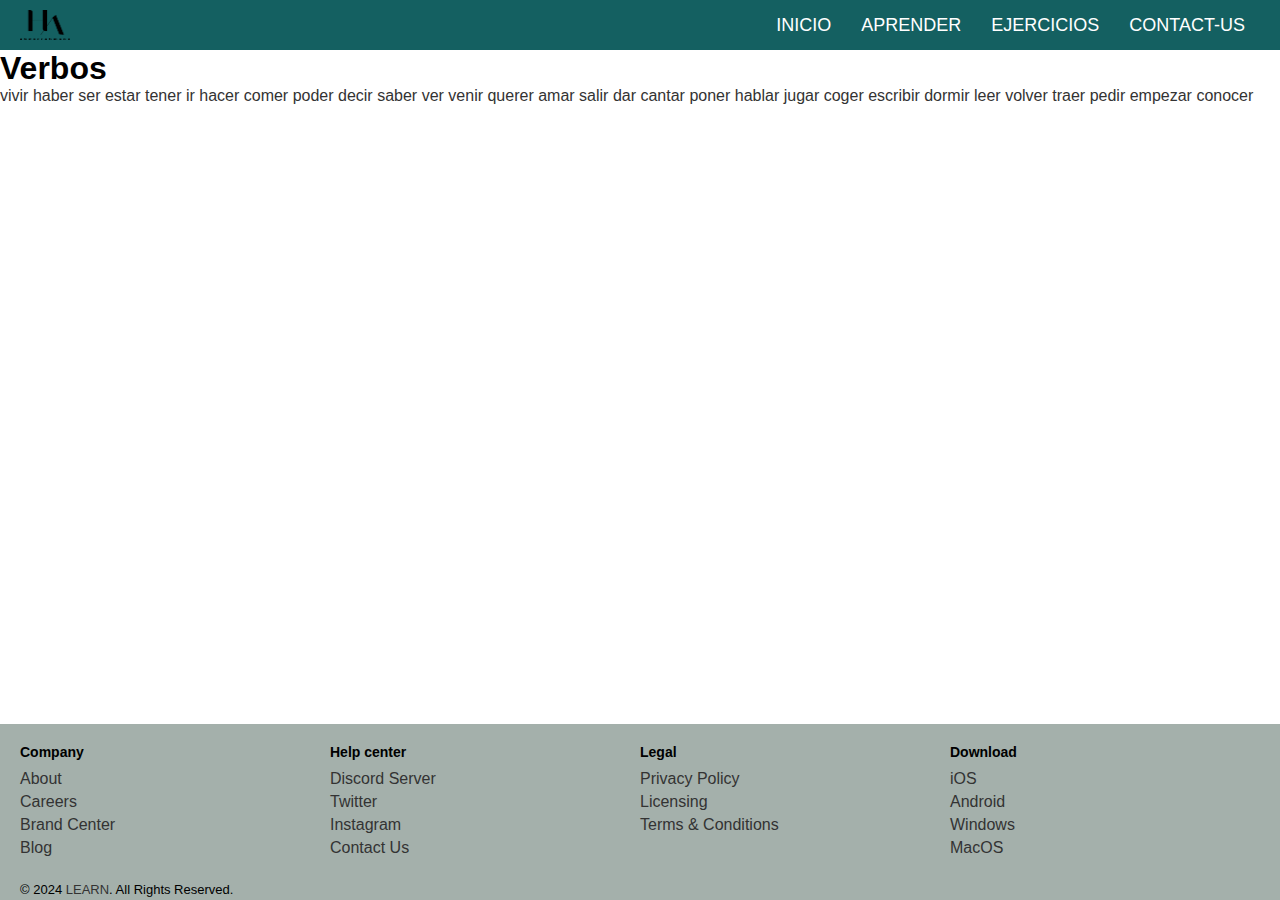
<file: aprender.html>
<!DOCTYPE html>
<html lang="en">
<head>
    <meta charset="UTF-8">
    <meta name="viewport" content="width=device-width, initial-scale=1.0">
    <title>idiomas</title>
    <link rel="stylesheet" href="style.css">
</head>
<body>
    <header>
           
        <nav class="navbar">
            <img class="Header__logo" src="img/Union (1).png" alt="">
            <div class="menu-icon" id="menu-icon">
                <div class="bar"></div>
                <div class="bar"></div>
                <div class="bar"></div>
            </div>
            <ul class="nav-list" id="nav-list">
                <li><a href="index.html">INICIO</a></li>
                <li><a href="aprender.html">APRENDER</a></li>
                <li><a href="ejercicios.html">EJERCICIOS</a></li>
                <li><a href="contactus.html">CONTACT-US</a></li>
            </ul>
        </nav>
 </header>

 <section>
    <div class="aprender__title">
    <h1 class="text-center">Verbos</h1>
    </div>
    <div class="aprender__verbos">
        <a href="#" onclick="mostrarConjugacion('vivir')">vivir</a>
        <a href="#" onclick="mostrarConjugacion('haber')">haber</a>
        <a href="#" onclick="mostrarConjugacion('ser')">ser</a>
        <a href="#" onclick="mostrarConjugacion('estar')">estar</a>
        <a href="#" onclick="mostrarConjugacion('tener')">tener</a>
        <a href="#" onclick="mostrarConjugacion('ir')">ir</a>
        <a href="#" onclick="mostrarConjugacion('hacer')">hacer</a>
        <a href="#" onclick="mostrarConjugacion('comer')">comer</a>
        <a href="#" onclick="mostrarConjugacion('poder')">poder</a>
        <a href="#" onclick="mostrarConjugacion('decir')">decir</a>
        <a href="#" onclick="mostrarConjugacion('saber')">saber</a>
        <a href="#" onclick="mostrarConjugacion('ver')">ver</a>
        <a href="#" onclick="mostrarConjugacion('venir')">venir</a>
        <a href="#" onclick="mostrarConjugacion('querer')">querer</a>
        <a href="#" onclick="mostrarConjugacion('amar')">amar</a>
        <a href="#" onclick="mostrarConjugacion('salir')">salir</a>
        <a href="#" onclick="mostrarConjugacion('dar')">dar</a>
        <a href="#" onclick="mostrarConjugacion('cantar')">cantar</a>
        <a href="#" onclick="mostrarConjugacion('poner')">poner</a>
        <a href="#" onclick="mostrarConjugacion('hablar')">hablar</a>
        <a href="#" onclick="mostrarConjugacion('jugar')">jugar</a>
        <a href="#" onclick="mostrarConjugacion('coger')">coger</a>
        <a href="#" onclick="mostrarConjugacion('escribir')">escribir</a>
        <a href="#" onclick="mostrarConjugacion('dormir')">dormir</a>
        <a href="#" onclick="mostrarConjugacion('leer')">leer</a>
        <a href="#" onclick="mostrarConjugacion('volver')">volver</a>
        <a href="#" onclick="mostrarConjugacion('traer')">traer</a>
        <a href="#" onclick="mostrarConjugacion('pedir')">pedir</a>
        <a href="#" onclick="mostrarConjugacion('empezar')">empezar</a>
        <a href="#" onclick="mostrarConjugacion('conocer')">conocer</a>
    </div>
    <div id="conjugaciones"></div>
  </section>
    


<footer >
    <div class="footer--container">
        <div class="column">
            <h2>Company</h2>
            <ul>
                <li><a href="#">About</a></li>
                <li><a href="#">Careers</a></li>
                <li><a href="#">Brand Center</a></li>
                <li><a href="#">Blog</a></li>
            </ul>
        </div>
        <div class="column">
            <h2>Help center</h2>
            <ul>
                <li><a href="https://discord.com/channels/@me/1217808814313705504">Discord Server</a></li>
                <li><a href="#">Twitter</a></li>
                <li><a href="https://www.instagram.com/abd_hichou/">Instagram</a></li>
                <li><a href="#">Contact Us</a></li>
            </ul>
        </div>
        <div class="column">
            <h2>Legal</h2>
            <ul>
                <li><a href="#">Privacy Policy</a></li>
                <li><a href="#">Licensing</a></li>
                <li><a href="#">Terms & Conditions</a></li>
            </ul>
        </div>
        <div class="column">
            <h2>Download</h2>
            <ul>
                <li><a href="#">iOS</a></li>
                <li><a href="#">Android</a></li>
                <li><a href="#">Windows</a></li>
                <li><a href="#">MacOS</a></li>
            </ul>
        </div>
    </div>
    <div class="copyright">
        <p>© 2024 <a href="#">LEARN</a>. All Rights Reserved.</p>
        <div class="social-links">
            <a href="#"><i class="fab fa-facebook"></i></a>
            <a href="#"><i class="fab fa-twitter"></i></a>
            <a href="#"><i class="fab fa-discord"></i></a>
            <a href="#"><i class="fab fa-github"></i></a>
            <a href="#"><i class="fab fa-dribbble"></i></a>
        </div>
    </div>
</footer>
<script src="js/aprender.js"></script>
<script src="js/site-footer.js"></script>
<script src="js/nav.js"></script>
</body>
</html>
</file>
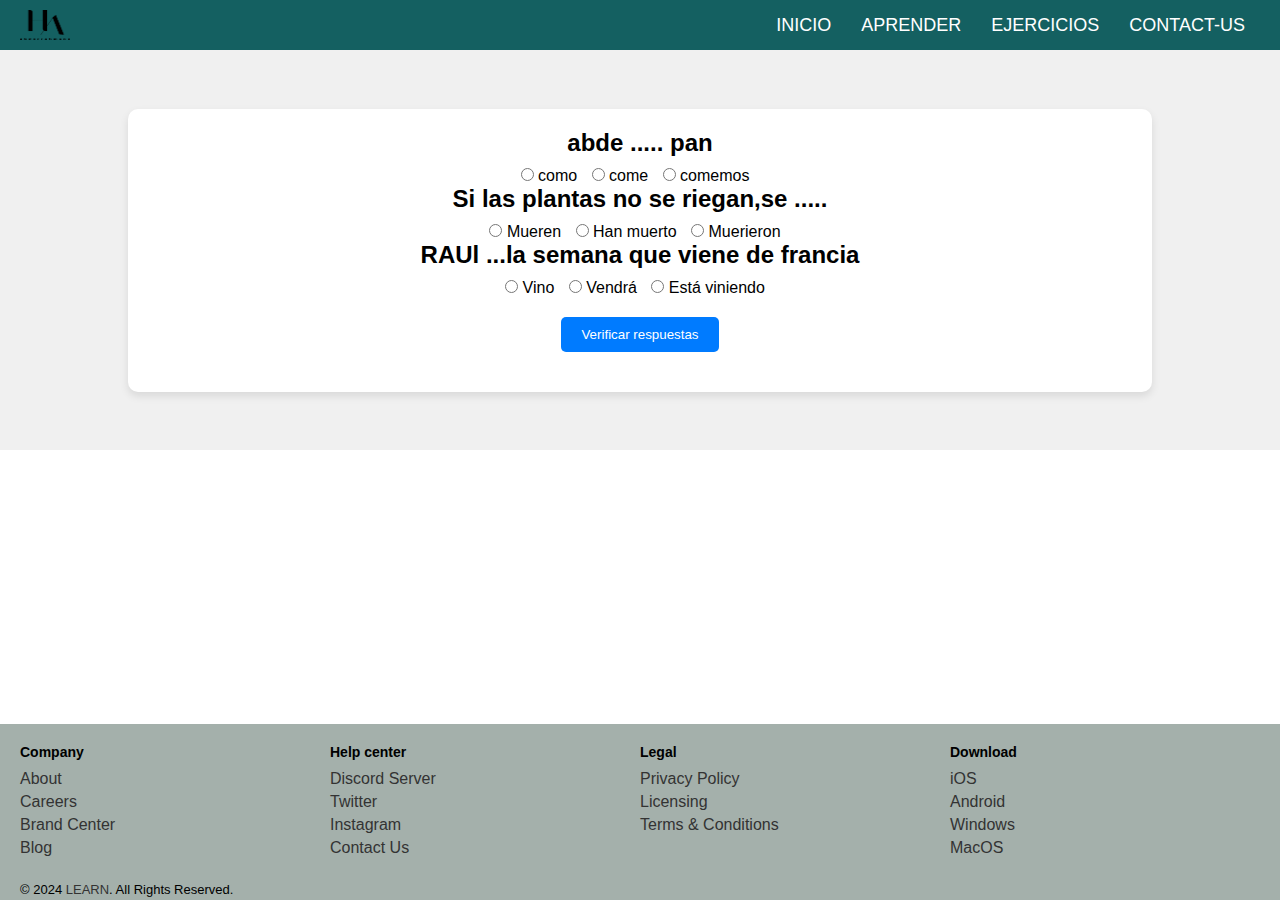
<file: ejercicios.html>
<!DOCTYPE html>
<html lang="en">
<head>
    <meta charset="UTF-8">
    <meta name="viewport" content="width=device-width, initial-scale=1.0">
    <title>idiomas</title>
    <link rel="stylesheet" href="style.css">
   
</head>
<body>
    <header>
           
        <nav class="navbar">
            <img class="Header__logo" src="img/Union (1).png" alt="">
            <div class="menu-icon" id="menu-icon">
                <div class="bar"></div>
                <div class="bar"></div>
                <div class="bar"></div>
            </div>
            <ul class="nav-list" id="nav-list">
                <li><a href="index.html">INICIO</a></li>
                <li><a href="aprender.html">APRENDER</a></li>
                <li><a href="ejercicios.html">EJERCICIOS</a></li>
                <li><a href="contactus.html">CONTACT-US</a></li>
            </ul>
        </nav>
 </header>
<div class="quiz">
    <div class="quiz-card">
        <div id="questions-container"></div>
        <button id="verify-answers" class="quiz-button">Verificar respuestas</button>
        <div id="results" class="quiz-results"></div>
    </div>
</div>










<footer >
    <div class="footer--container">
        <div class="column">
            <h2>Company</h2>
            <ul>
                <li><a href="#">About</a></li>
                <li><a href="#">Careers</a></li>
                <li><a href="#">Brand Center</a></li>
                <li><a href="#">Blog</a></li>
            </ul>
        </div>
        <div class="column">
            <h2>Help center</h2>
            <ul>
                <li><a href="https://discord.com/channels/@me/1217808814313705504">Discord Server</a></li>
                <li><a href="#">Twitter</a></li>
                <li><a href="https://www.instagram.com/abd_hichou/">Instagram</a></li>
                <li><a href="#">Contact Us</a></li>
            </ul>
        </div>
        <div class="column">
            <h2>Legal</h2>
            <ul>
                <li><a href="#">Privacy Policy</a></li>
                <li><a href="#">Licensing</a></li>
                <li><a href="#">Terms & Conditions</a></li>
            </ul>
        </div>
        <div class="column">
            <h2>Download</h2>
            <ul>
                <li><a href="#">iOS</a></li>
                <li><a href="#">Android</a></li>
                <li><a href="#">Windows</a></li>
                <li><a href="#">MacOS</a></li>
            </ul>
        </div>
    </div>
    <div class="copyright">
        <p>© 2024 <a href="#">LEARN</a>. All Rights Reserved.</p>
        <div class="social-links">
            <a href="#"><i class="fab fa-facebook"></i></a>
            <a href="#"><i class="fab fa-twitter"></i></a>
            <a href="#"><i class="fab fa-discord"></i></a>
            <a href="#"><i class="fab fa-github"></i></a>
            <a href="#"><i class="fab fa-dribbble"></i></a>
        </div>
    </div>
</footer>
<script src="js/ejercicios.js" ></script>
<script src="js/nav.js"></script>
</body>
</html>
</file>
<file: style.css>
* {
    margin: 0;
    padding: 0;
    box-sizing: border-box;
}
body {
    font-family: Arial, sans-serif;
}

.Header__logo {
    width: 50px;
    height: 30px;
    margin-right: 10px;
}

.navbar {
  display: flex;
  justify-content: space-between;
  align-items: center;
  padding: 10px 20px;
  background-color: rgb(20, 96, 97);
  color: white;
}


.nav-list {
  list-style: none;
  display: flex;
}

.nav-list li {
  margin: 0 15px;
}

.nav-list a {
  color: white;
  text-decoration: none;
  font-size: 18px;
}

.menu-icon {
  display: none;
  flex-direction: column;
  cursor: pointer;
}

.menu-icon .bar {
  width: 25px;
  height: 3px;
  background-color: white;
  margin: 4px 0;
}


  

.container {
    position: absolute;
    top: 50%;
    left: 50%;
    transform: translate(-50%, -50%);
  }

  .index_form {
    background-color: #76BF9C;
    border-radius: 5px;
    padding: 100px;
    width: 600px; 
    height: 25rem;
  }
  
  
  .index_form label {
    display: block;
    margin-left: 1rem;
    margin-bottom: 5px;
  }
  
  
  .index_form select {
    width: 100%;
    height: 40px;
    padding: 8px;
    margin-bottom: 10px;
    margin-top: 10px;
    border-radius: 5px;
    background-color: #fff;
  }
  
  .index_form select option {
    background-color: #fff;
    color: #333;
  }
  .index__button{
    width: 7rem;
    height: 2rem;
    margin-left: 8.5rem;
    margin-top: 2rem;
    background-color: #3A40CC;
    border-radius: 3px;
    border: none;

  }
  .index__button:hover{

    background-color: #1f9dca;
    box-shadow: 0.5rem 0.5rem 0.5rem blue;

  }
/*-----------------footer---------------------*/
#site-footer {
  display: none; 
  position: fixed;
  bottom: 0;
  left: 0;
  width: 100%;
  background-color: rgb(164, 176, 171);
  padding: 20px;
  height: 11rem;
  z-index: 1000; }
footer {
    position: fixed;
    bottom: 0;
    left: 0;
    width: 100%;
    background-color: rgb(164, 176, 171);
    padding: 20px;
    height: 11rem;
}

.footer--container {
    display: flex;
    justify-content: space-between;
}

.column {
    width: 25%;
}

h2 {
    margin-bottom: 10px;
    font-size: 14px;
}

ul {
    list-style: none;
    padding: 0;
}

ul li {
    margin-bottom: 5px;
}

a {
    color: #333;
    text-decoration: none;
}

a:hover {
    text-decoration: underline;
}

.copyright {
    margin-top: 20px;
    display: flex;
    justify-content: space-between;
    align-items: center;
    font-size: 13px;
}

.social-links a {
    margin-left: 10px;
    color: #333;
}

.social-links a:hover {
    color: #000;
}
/*-----------------------contact us-----------------------------*/
.contact-form {
  width: 100%;
  max-width: 400px; 
  margin: 0 auto; 
  padding: 20px; 
  border: 1px solid #ccc; 
  border-radius: 8px; 
  background-color: #f9f9f9; 
  margin-bottom: 2rem;
}

.contact-form {
  width: 400px;
  padding: 20px;
  margin-top: 2rem;
  border: 1px solid #ccc;
  border-radius: 8px;
  box-shadow: 0 0 10px rgba(0, 0, 0, 0.1);
}

.label {
  display: block;
  margin-bottom: 10px;
}

.input-field {
  width: 100%;
  padding: 10px;
  margin-bottom: 15px;
  border: 1px solid #ccc;
  border-radius: 4px;
  box-sizing: border-box;
}

.submit-button {
  background-color: #007bff;
  color: #fff;
  padding: 10px 20px;
  border: none;
  border-radius: 4px;
  cursor: pointer;
}

.submit-button:hover {
  background-color: #0056b3;
}


/*---------------------------aprender---------------------*/
 /*---------------------------verbos--------------------------------------*/

/*-------------------------------ejercicios-----------------------*/
.quiz {
  display: flex;
  justify-content: center;
  align-items: center;
  height: 25rem;
  margin: 0;
  background-color: #f0f0f0;
}

.quiz-card {
  background-color: white;
  box-shadow: 0px 4px 8px rgba(0, 0, 0, 0.1);
  border-radius: 10px;
  padding: 20px;
  width: 80%;
  text-align: center;
  
}

.quiz-card h2 {
  font-size: 3em;
  margin-bottom: 10px;
}

.quiz-card label {
  margin-right: 10px;
}

.quiz-button {
  margin-top: 20px;
  padding: 10px 20px;
  border: none;
  background-color: #007bff;
  color: white;
  border-radius: 5px;
  cursor: pointer;
  transition: background-color 0.3s;
}

.quiz-button:hover {
  background-color: #0056b3;
}

.quiz-results {
  margin-top: 20px;
  font-size: 1.2em;
  color: #333;
}











.testimonial-grid {
  display: grid;
  grid-template-columns: repeat(auto-fit, minmax(250px, 1fr));
  margin-top: 1rem;
  margin-bottom: 10rem;
 
}

.testimonial {
  display: flex;
  flex-direction: column;
  justify-content: center;
  align-items: center;
  height: auto; 
  width: 100%; 
  padding: 1rem;
  text-align: center;
  background-color: #fff;
  border: 1px solid #e5e7eb;
  border-radius: 0.5rem;
  box-sizing: border-box; 
}

.testimonial figcaption {
  display: flex;
  flex-direction: column; 
  align-items: center; 
  margin-top: 1rem;
}

.testimonial figcaption img {
  max-width: 100%; 
  height: auto; 
  margin-bottom: 1rem; 
}

.testimonial figcaption .info div {
  margin: 0.25rem 0;
  font-size: 0.875rem;
  color: #666;
}









@media (max-width: 768px) {
  .nav-list {
    display: none;
    flex-direction: column;
    width: 100%;
    background-color: rgb(20, 96, 97);
}
.nav-list.active {
    display: flex;
}
.nav-list li {
    text-align: center;
    margin: 10px 0;
}
.menu-icon {
    display: flex;
}



quiz {
  display: flex;
  justify-content: center;
  align-items: center;
  height: 25rem;
  margin: 0;
  background-color: #f0f0f0;
}

.quiz-card {
  background-color: white;
  box-shadow: 0px 4px 8px rgba(0, 0, 0, 0.1);
  border-radius: 10px;
  padding: 20px;
  width: 90%;
  text-align: center;
  
}
.quiz-card h2 {
  font-size: 1em;
  margin-bottom: 10px;
}
}

@media (max-width:1280px){

   

.quiz-card h2 {
  font-size: 1.5em;
  margin-bottom: 10px;
}
}
</file>
